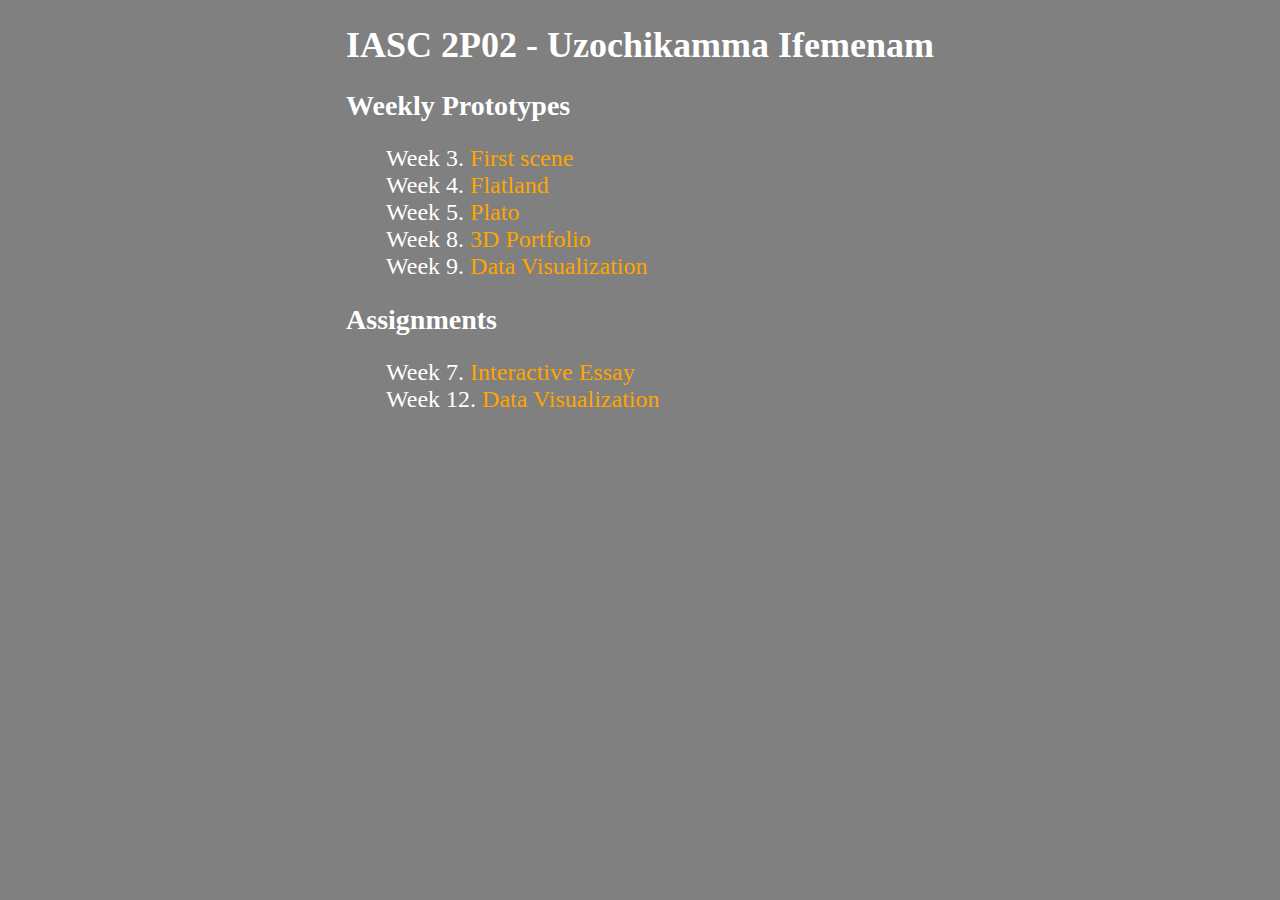
<file: index.html>
<!DOCTYPE html>
<head>
    <title>IASC 2P02 - Uzochikamma Ifemenam</title>

    <!-- css -->
    <link rel="stylesheet" href="style.css">
</head>
<body>
    <h1>IASC 2P02 - Uzochikamma Ifemenam</h1>
    <h2> Weekly Prototypes</h2>

    <ul>
        <li>Week 3. <a href="week 3/index.html">First scene</a></li>
        <li>Week 4. <a href="week 4/index.html">Flatland</a></li>
        <li>Week 5. <a href="week 5/index.html">Plato</a></li>
        <li>Week 8. <a href="week 8/index.html">3D Portfolio</a></li>
        <li>Week 9. <a href="week 9/index.html">Data Visualization</a></li>
    </ul>

   <h2>Assignments</h2>
    <ol>
        <li>Week 7. <a href="assignment 1/index.html">Interactive Essay</a></li>
        <li>Week 12. <a href="assignment 2/index.html">Data Visualization</a></li>
    </ol>
</body>
</file>
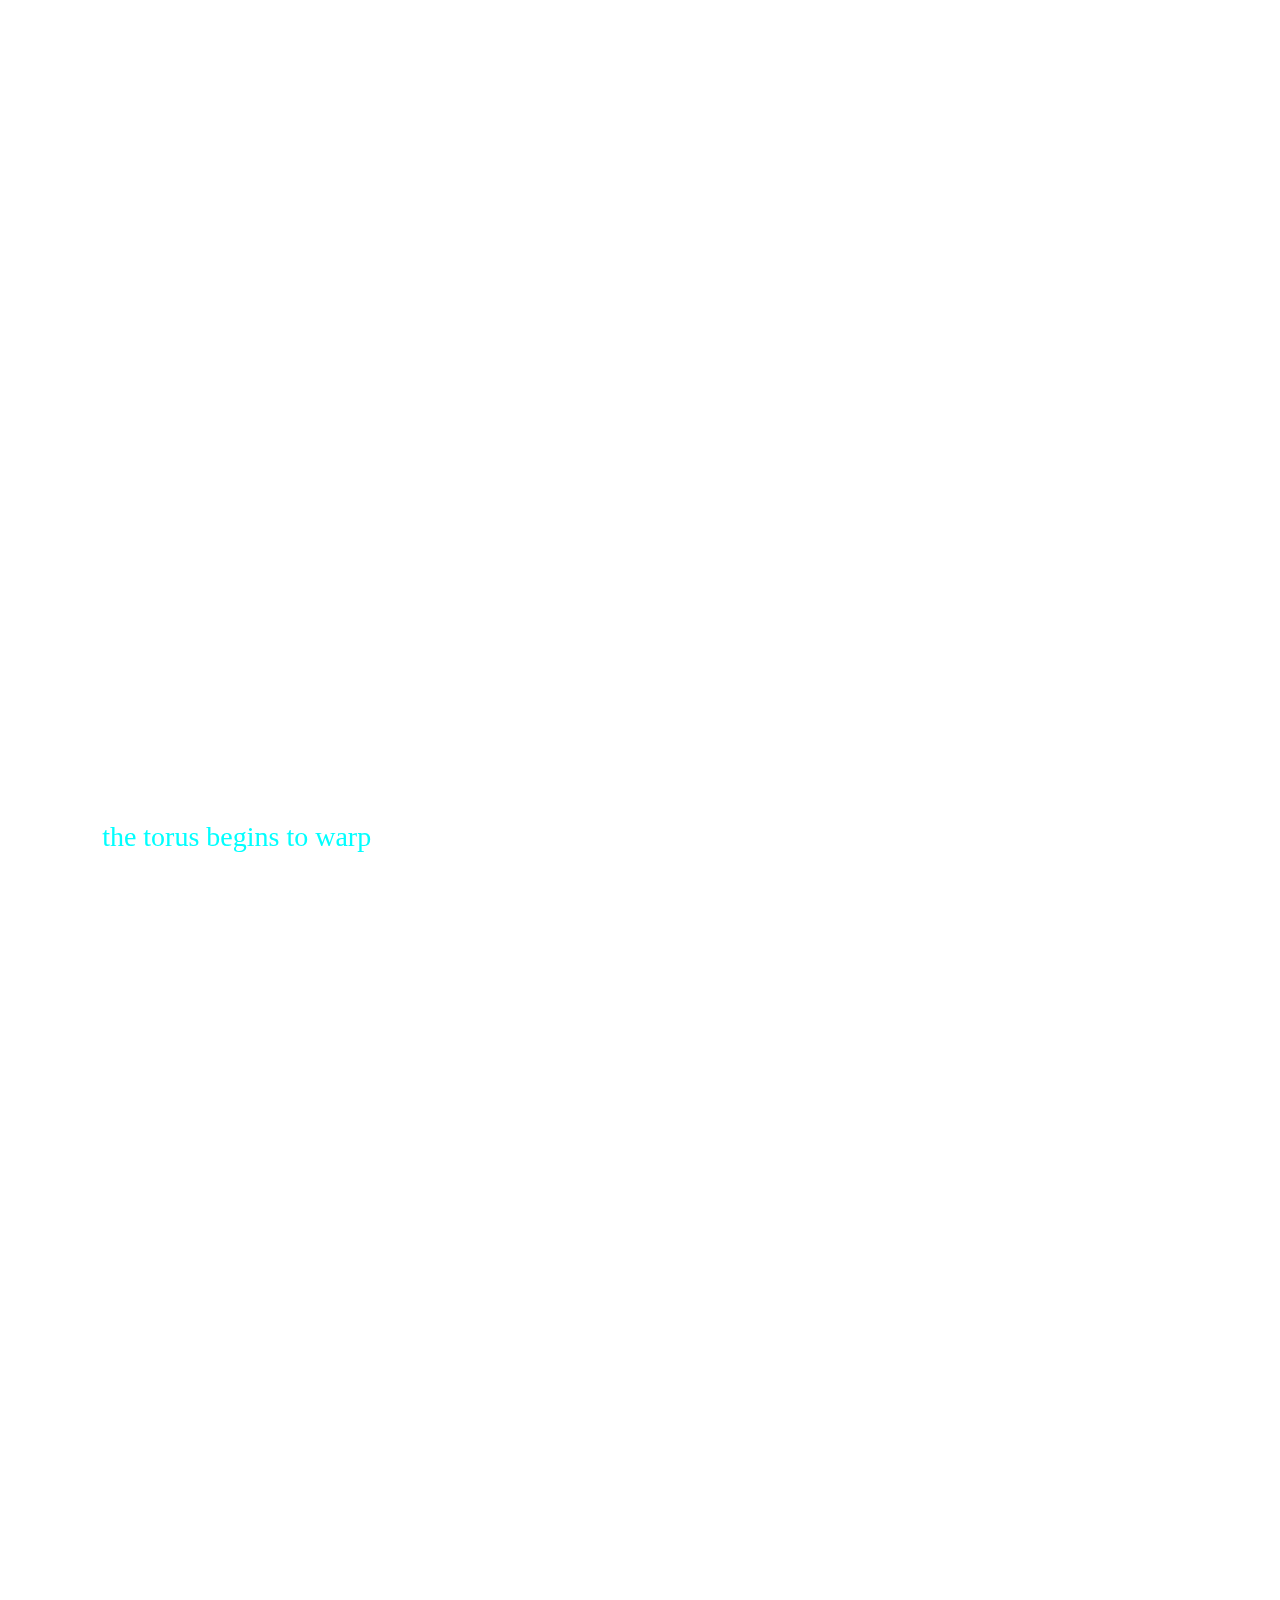
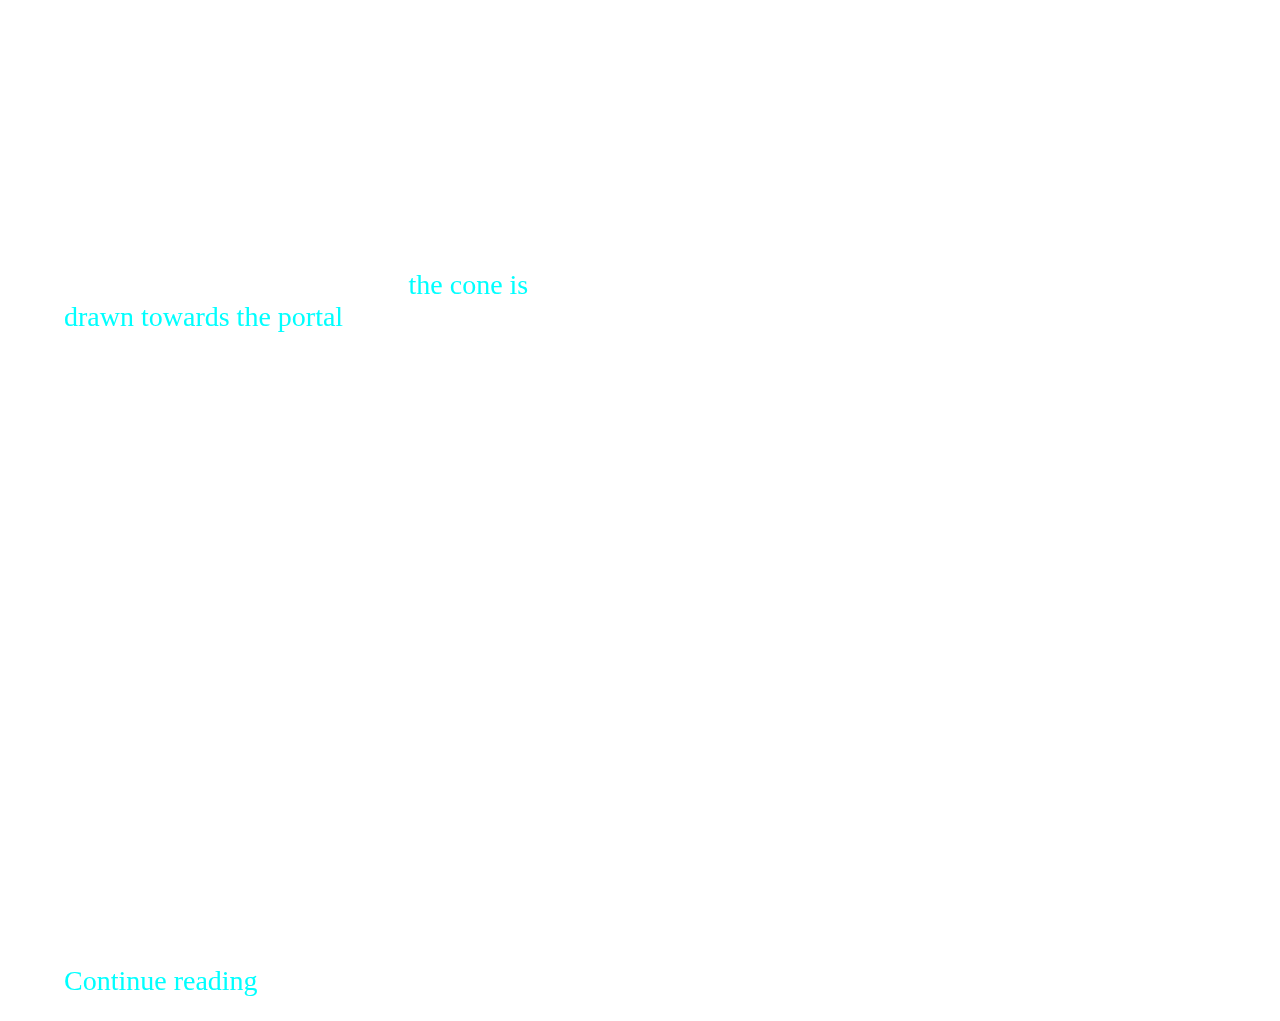
<file: assignment 1/index.html>
<!DOCTYPE html>
<head>
    <title>Assignment 1</title>

    <!-- css -->
    <link rel="stylesheet" href="style.css">

    <!-- three.js importmap -->
    <script type="importmap">
        {
            "imports": {
                "three": "https://ga.jspm.io/npm:three@0.158.0/build/three.module.js",
                "OrbitControls": "https://ga.jspm.io/npm:three@0.158.0/examples/jsm/controls/OrbitControls.js",
                "lil-gui": "https://ga.jspm.io/npm:lil-gui@0.19.1/dist/lil-gui.esm.js"
            }
        }
    </script>

    <!-- three.js scene -->
    <script src="script.js" type="module"></script>
</head>
<body>
    <h1>Interactive Essay</h1>
    <h2>Uzochikamma Ifemenam</h2>
    <h2>Dimensions Unveiled: Portals, and Perceptions</h2>

    <!-- part one -->
    <section id="part-one">
        <h2>1. Flatness</h2>

        <p>The world outside appears in three dimensions, a striking contrast to what we see in the cave's two-dimensional perspective. From this vantage point, the sun's brilliance brings the picture to life with depth and richness. We see the shadows on the cave wall; a cone and a tour standing proudly against the cave's wall yet we merely see a donut and triangle against the great cave walls. The way light and shadow interact becomes more meaningful as one watches the complex dance of forms and shapes.</p> 
        <p>As <span class="clickable" id="first-change">the torus begins to warp</span> and the observers are transfixed by the spectacle unfolding before them. It is as if they are witnessing the unraveling of a cosmic mystery, a glimpse into the underlying fabric of reality itself. The cone, too, is drawn inexorably towards the swirling vortex, caught in the gravitational pull of the mysterious portal. In this moment, the boundary between the known and the unknown blurs, leaving the observers to ponder the nature of existence and the mysteries that lie beyond.</p>
        
        <p>Nick Sousanis's concept of Flatness takes on new meaning in the context of the cave dwellers' limited perspective. Their worldview is confined to the two-dimensional plane of the cave wall, where objects and light sources interact to create patterns of light and shadow. Their understanding of the world is shaped by what they can directly observe, unaware of the larger context outside the cave. It is a reminder of the importance of perspective, of the need to see beyond the surface-level interactions to grasp the true complexity of the world.</p>
        <p>In juxtaposing these two perspectives—inside and outside the cave—we uncover a deeper truth about the nature of reality. It is a truth that transcends individual perception, revealing the interconnectedness of all things. As the torus warps and <span class="clickable" id="second-change">the cone is drawn towards the portal</span>, we are reminded of the constant flux and change that shapes our world. It is a reminder that, despite our differences in perception, we are all part of the same intricate tapestry of existence, bound together by the threads of time, space, and the human experience.</p>

        <p>In this moment of reflection, the observers outside the cave are filled with a sense of wonder and awe. They realize that while they may perceive the world differently from those inside the cave, they are all part of the same intricate tapestry of existence. It is a humbling realization, a reminder of the beauty and complexity of the universe and our place within it. And as they continue to gaze upon the scene before them, they are filled with a renewed sense of appreciation for the interconnectedness of all things.</p>
        <p><span class="clickable" id="continue-reading">Continue reading</span></p>
    </section>

    <!-- part two -->
    <section id="part-two" class="hidden">
        <h2>2. Seeing Double</h2>

        <p>Taking the observers' new viewpoint outside the cave gives us a glimpse into how they see the outside world. As seen from their vantage point, the panorama appears before them in all its three-dimensional glory, glowing dreamily from the rising light source. They see the captivating dance of light and shadow on the cave wall, which piques their interest and captivates their senses.</p> 

        <p> As <span class="clickable" id="third-change">time seems to stand still within the cave,</span> the risen light source becomes a symbol of the passage of time and the cyclical nature of existence. Its gentle radiance illuminates the scene, casting a warm glow upon the surrounding landscape and hinting at the eternal rhythm that governs all things. The observers outside are reminded of the fleeting nature of time, of the constant flux and change that shapes their world.</p>

        <p>Yet, amidst this ever-changing landscape, there is a sense of harmony and balance—a recognition that everything is interconnected, bound together by invisible threads of cause and effect. The movement of the objects, the shifting of the shadows, <span class="clickable" id="fourth-change">the rising and setting of the sun</span> are all part of a larger, interdependent process—a cosmic dance that unfolds before their eyes.</p>

        <p><span class="clickable" id="restart">Restart</span></p>
    </section>

    <canvas class="webgl"></canvas>
</body>
</file>
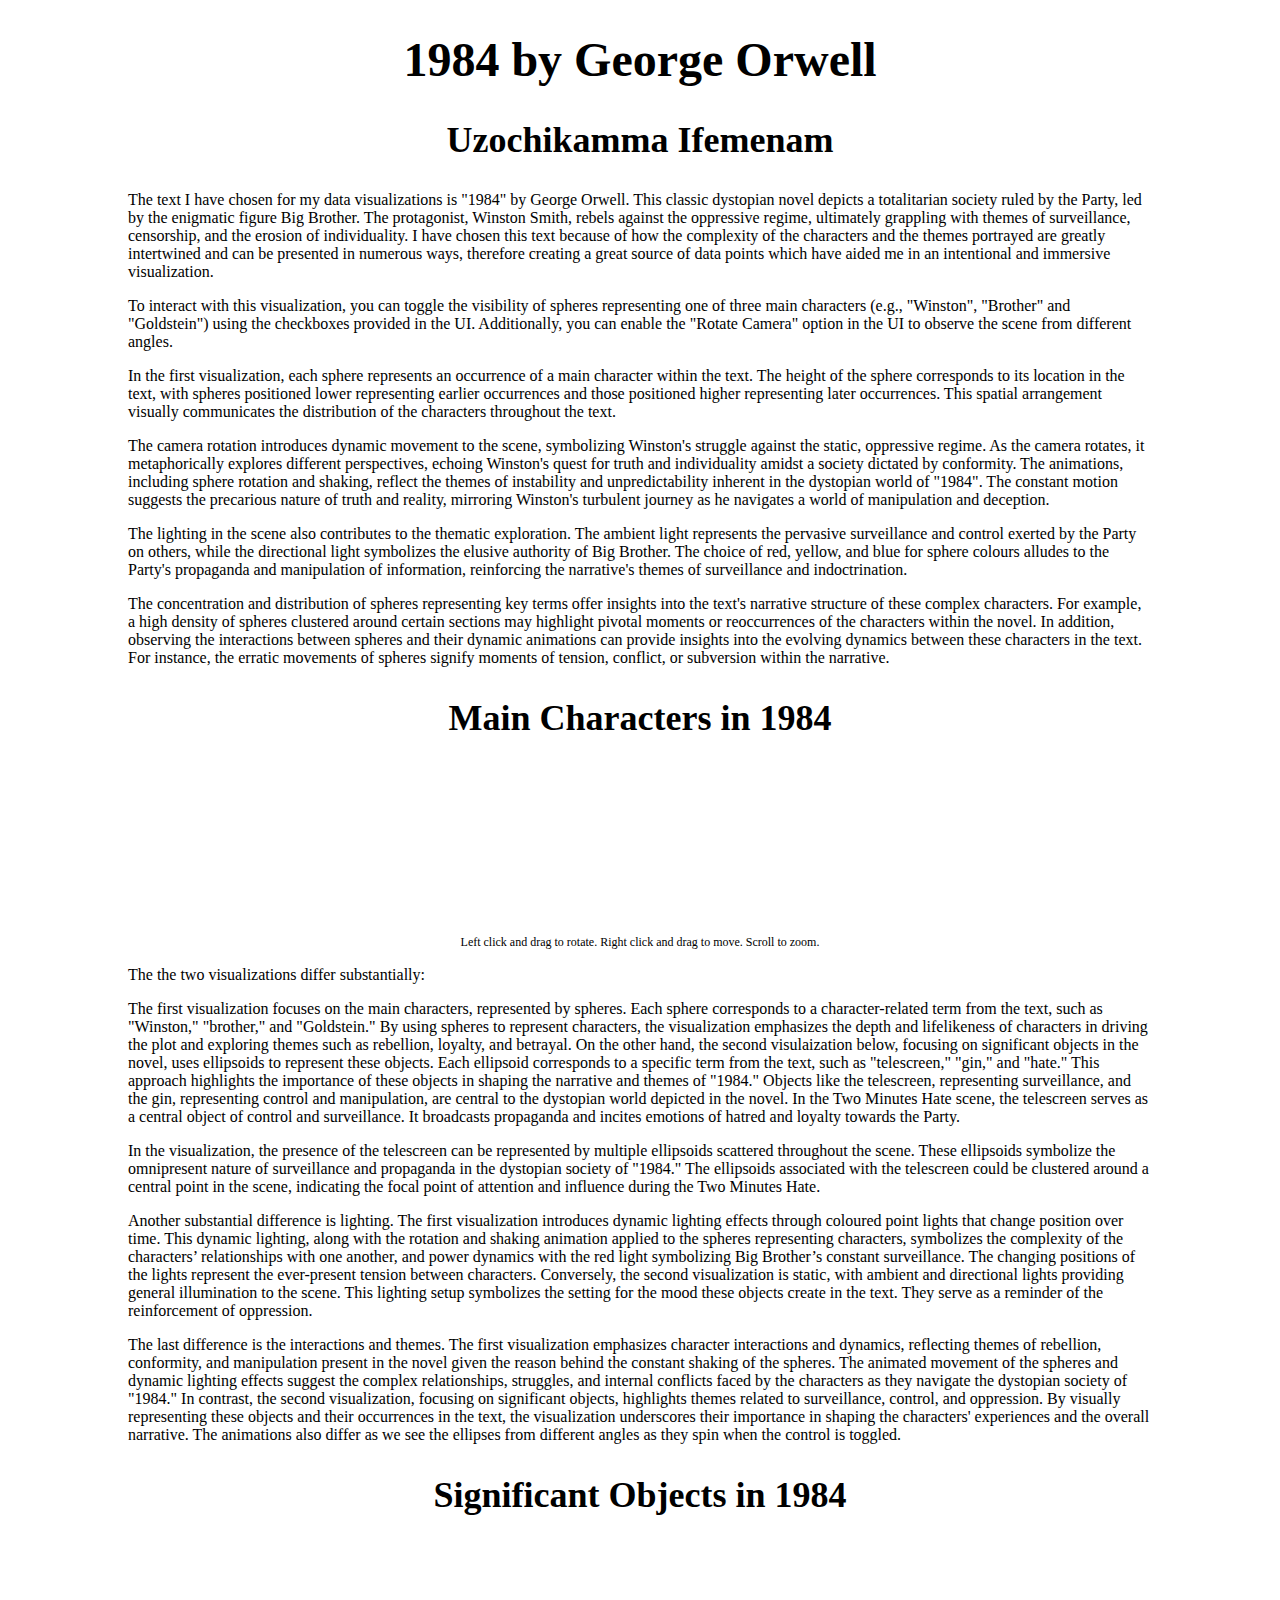
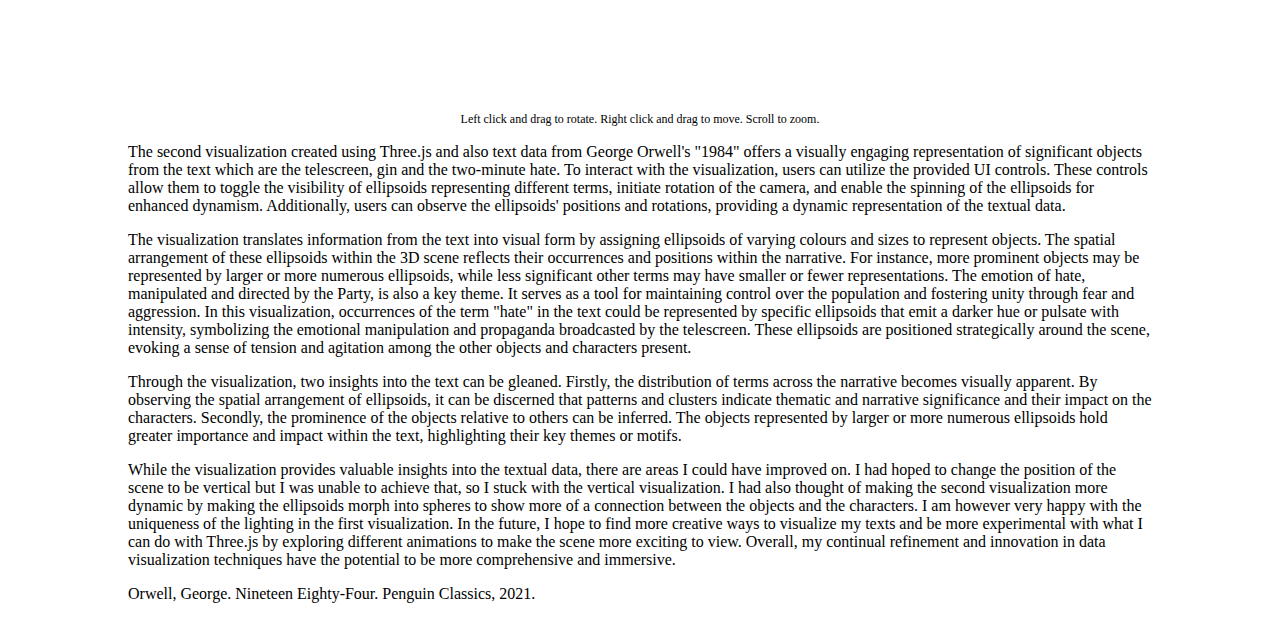
<file: assignment 2/index.html>
<!DOCTYPE html>
<head>
    <title>Data Visualization Assignment</title>

    <!-- css -->
    <link rel="stylesheet" href="style.css">

    <!-- three.js importmap -->
    <script type="importmap">
        {
            "imports": {
                "three": "https://ga.jspm.io/npm:three@0.158.0/build/three.module.js",
                "OrbitControls": "https://ga.jspm.io/npm:three@0.158.0/examples/jsm/controls/OrbitControls.js",
                "lil-gui": "https://ga.jspm.io/npm:lil-gui@0.19.1/dist/lil-gui.esm.js"
            }
        }
    </script>

    <!-- dataviz 1 -->
    <script src="script.js" type="module"></script>

    <!-- dataviz 2 -->
    <script src="script2.js" type="module"></script>
</head>
<body>
    <h1>1984 by George Orwell</h1>
    <h2>Uzochikamma Ifemenam</h2>

    <p>The text I have chosen for my data visualizations is "1984" by George Orwell. This classic dystopian novel depicts a totalitarian society ruled by the Party, led by the enigmatic figure Big Brother. The protagonist, Winston Smith, rebels against the oppressive regime, ultimately grappling with themes of surveillance, censorship, and the erosion of individuality. I have chosen this text because of how the complexity of the characters and the themes portrayed are greatly intertwined and can be presented in numerous ways, therefore creating a great source of data points which have aided me in an intentional and immersive visualization.</p>
    
    <p>To interact with this visualization, you can toggle the visibility of spheres representing one of three main characters (e.g., "Winston", "Brother" and "Goldstein") using the checkboxes provided in the UI. Additionally, you can enable the "Rotate Camera" option in the UI to observe the scene from different angles.</p>

    <p>In the first visualization, each sphere represents an occurrence of a main character within the text. The height of the sphere corresponds to its location in the text, with spheres positioned lower representing earlier occurrences and those positioned higher representing later occurrences. This spatial arrangement visually communicates the distribution of the characters throughout the text.</p>

    <p>The camera rotation introduces dynamic movement to the scene, symbolizing Winston's struggle against the static, oppressive regime. As the camera rotates, it metaphorically explores different perspectives, echoing Winston's quest for truth and individuality amidst a society dictated by conformity. The animations, including sphere rotation and shaking, reflect the themes of instability and unpredictability inherent in the dystopian world of "1984". The constant motion suggests the precarious nature of truth and reality, mirroring Winston's turbulent journey as he navigates a world of manipulation and deception.</p>

    <p>The lighting in the scene also contributes to the thematic exploration. The ambient light represents the pervasive surveillance and control exerted by the Party on others, while the directional light symbolizes the elusive authority of Big Brother. The choice of red, yellow, and blue for sphere colours alludes to the Party's propaganda and manipulation of information, reinforcing the narrative's themes of surveillance and indoctrination.</p>

    <p>The concentration and distribution of spheres representing key terms offer insights into the text's narrative structure of these complex characters. For example, a high density of spheres clustered around certain sections may highlight pivotal moments or reoccurrences of the characters within the novel. In addition, observing the interactions between spheres and their dynamic animations can provide insights into the evolving dynamics between these characters in the text. For instance, the erratic movements of spheres signify moments of tension, conflict, or subversion within the narrative.</p>
    
    <!-- dataviz 1 -->
    <div class="canvas-container">
        <h2>Main Characters in 1984</h2>
        <!--
        <ul>
            <li id="winston">Winston</li>
            <li id="brother">Brother</li>
            <li id="telescreen">telescreen</li>
        </ul>
    -->
        <canvas class="webgl"></canvas>
        <div id="parent1"></div>
        <p>Left click and drag to rotate. Right click and drag to move. Scroll to zoom.</p>
    </div>

    <p>The the two visualizations differ substantially:</p>

    <p>The first visualization focuses on the main characters, represented by spheres. Each sphere corresponds to a character-related term from the text, such as "Winston," "brother," and "Goldstein." By using spheres to represent characters, the visualization emphasizes the depth and lifelikeness of characters in driving the plot and exploring themes such as rebellion, loyalty, and betrayal. On the other hand, the second visulaization below, focusing on significant objects in the novel, uses ellipsoids to represent these objects. Each ellipsoid corresponds to a specific term from the text, such as "telescreen," "gin," and "hate." This approach highlights the importance of these objects in shaping the narrative and themes of "1984." Objects like the telescreen, representing surveillance, and the gin, representing control and manipulation, are central to the dystopian world depicted in the novel.  In the Two Minutes Hate scene, the telescreen serves as a central object of control and surveillance. It broadcasts propaganda and incites emotions of hatred and loyalty towards the Party.</p> 
    
    <p>In the visualization, the presence of the telescreen can be represented by multiple ellipsoids scattered throughout the scene. These ellipsoids symbolize the omnipresent nature of surveillance and propaganda in the dystopian society of "1984." The ellipsoids associated with the telescreen could be clustered around a central point in the scene, indicating the focal point of attention and influence during the Two Minutes Hate. </p>

    <p>Another substantial difference is lighting. The first visualization introduces dynamic lighting effects through coloured point lights that change position over time. This dynamic lighting, along with the rotation and shaking animation applied to the spheres representing characters, symbolizes the complexity of the characters’ relationships with one another, and power dynamics with the red light symbolizing Big Brother’s constant surveillance. The changing positions of the lights represent the ever-present tension between characters. Conversely, the second visualization is static, with ambient and directional lights providing general illumination to the scene. This lighting setup symbolizes the setting for the mood these objects create in the text. They serve as a reminder of the reinforcement of oppression.</p>

    <p>The last difference is the interactions and themes. The first visualization emphasizes character interactions and dynamics, reflecting themes of rebellion, conformity, and manipulation present in the novel given the reason behind the constant shaking of the spheres. The animated movement of the spheres and dynamic lighting effects suggest the complex relationships, struggles, and internal conflicts faced by the characters as they navigate the dystopian society of "1984." In contrast, the second visualization, focusing on significant objects, highlights themes related to surveillance, control, and oppression. By visually representing these objects and their occurrences in the text, the visualization underscores their importance in shaping the characters' experiences and the overall narrative. The animations also differ as we see the ellipses from different angles as they spin when the control is toggled. </p>



    <!-- dataviz 2 -->
    <div class="canvas-container">
        <h2>Significant Objects in 1984</h2>
        <canvas class="webgl2"></canvas>
        <div id="parent2"></div>
        <p>Left click and drag to rotate. Right click and drag to move. Scroll to zoom.</p>
    </div>

    <p>The second visualization created using Three.js and also text data from George Orwell's "1984" offers a visually engaging representation of significant objects from the text which are the telescreen, gin and the two-minute hate. To interact with the visualization, users can utilize the provided UI controls. These controls allow them to toggle the visibility of ellipsoids representing different terms, initiate rotation of the camera, and enable the spinning of the ellipsoids for enhanced dynamism. Additionally, users can observe the ellipsoids' positions and rotations, providing a dynamic representation of the textual data.</p>

    <p>The visualization translates information from the text into visual form by assigning ellipsoids of varying colours and sizes to represent objects. The spatial arrangement of these ellipsoids within the 3D scene reflects their occurrences and positions within the narrative. For instance, more prominent objects may be represented by larger or more numerous ellipsoids, while less significant other terms may have smaller or fewer representations. The emotion of hate, manipulated and directed by the Party, is also a key theme. It serves as a tool for maintaining control over the population and fostering unity through fear and aggression. In this visualization, occurrences of the term "hate" in the text could be represented by specific ellipsoids that emit a darker hue or pulsate with intensity, symbolizing the emotional manipulation and propaganda broadcasted by the telescreen. These ellipsoids are positioned strategically around the scene, evoking a sense of tension and agitation among the other objects and characters present. </p>

    <p>Through the visualization, two insights into the text can be gleaned. Firstly, the distribution of terms across the narrative becomes visually apparent. By observing the spatial arrangement of ellipsoids, it can be discerned that patterns and clusters indicate thematic and narrative significance and their impact on the characters. Secondly, the prominence of the objects relative to others can be inferred. The objects represented by larger or more numerous ellipsoids hold greater importance and impact within the text, highlighting their key themes or motifs.</p>

    <p>While the visualization provides valuable insights into the textual data, there are areas I could have improved on. I had hoped to change the position of the scene to be vertical but I was unable to achieve that, so I stuck with the vertical visualization. I had also thought of making the second visualization more dynamic by making the ellipsoids morph into spheres to show more of a connection between the objects and the characters. I am however very happy with the uniqueness of the lighting in the first visualization. In the future, I hope to find more creative ways to visualize my texts and be more experimental with what I can do with Three.js by exploring different animations to make the scene more exciting to view. Overall, my continual refinement and innovation in data visualization techniques have the potential to be more comprehensive and immersive. </p>
    
    
    <p>Orwell, George. Nineteen Eighty-Four. Penguin Classics, 2021.</p>
</body>
</file>
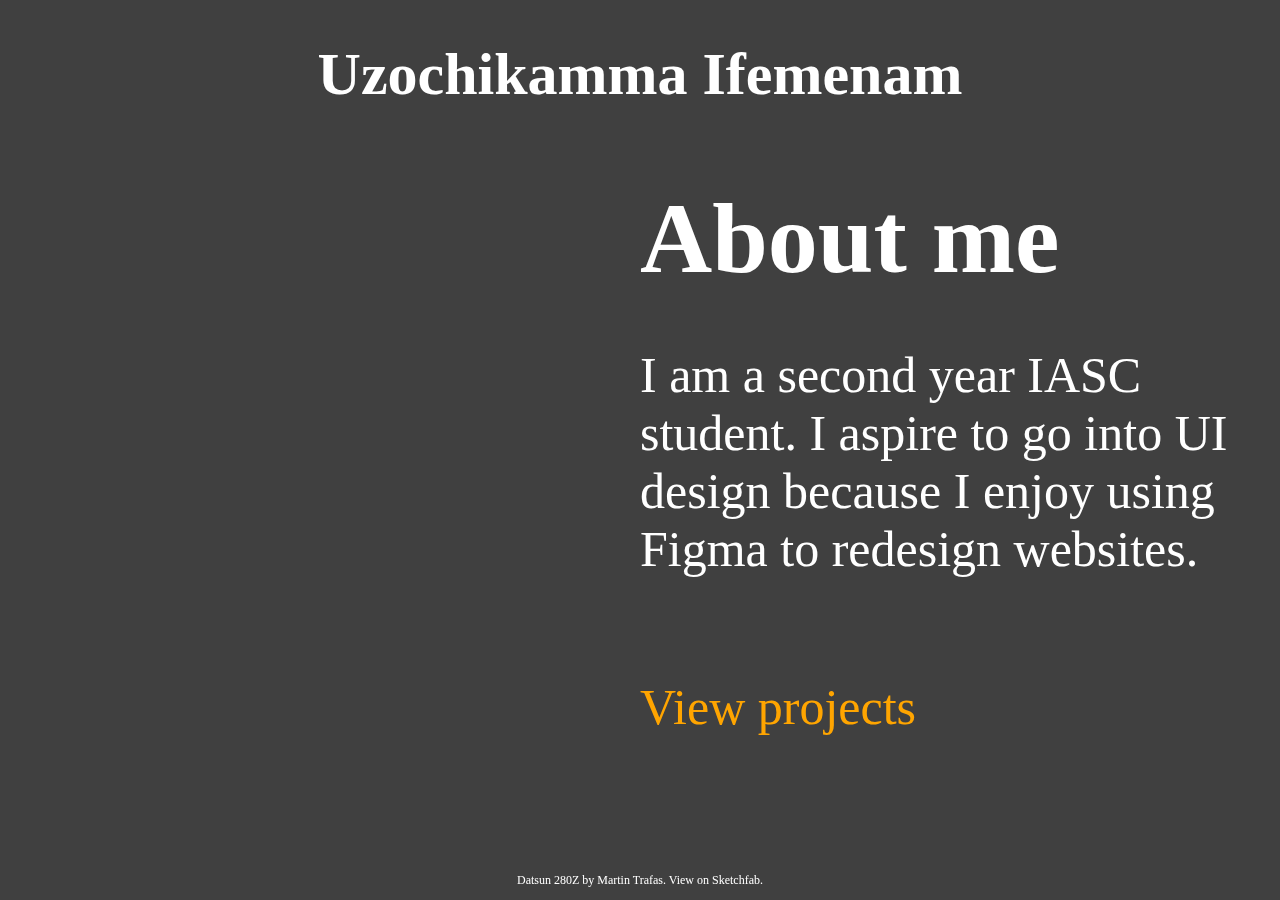
<file: week 8/index.html>
<!DOCTYPE html>
<head>
    <title>3D Portfolio</title>

    <!-- css -->
    <link rel="stylesheet" href="style.css">

    <!-- three.js importmap -->
    <script type="importmap">
        {
            "imports": {
                "three": "https://ga.jspm.io/npm:three@0.158.0/build/three.module.js",
                "OrbitControls": "https://ga.jspm.io/npm:three@0.158.0/examples/jsm/controls/OrbitControls.js",
                "lil-gui": "https://ga.jspm.io/npm:lil-gui@0.19.1/dist/lil-gui.esm.js",
                "GLTFLoader": "https://ga.jspm.io/npm:three@0.158.0/examples/jsm/loaders/GLTFLoader.js"
            }
        }
    </script>

    <!-- three.js -->
    <script src="script.js" type="module"></script>
</head>
<body>
    <!-- canvas -->
    <canvas class="webgl"></canvas>

    <!-- splash -->
    <section class="splash">
        <h1>Uzochikamma Ifemenam</h1>


    </section>

    <!-- content -->
    <section class="content" id="first">
       
        <h1>About me</h1>
        <p>I am a second year IASC student. I aspire to go into UI design because I enjoy using Figma to redesign websites. </p>
        <p><span class="clickable" id="click1">View projects</span></p>
    </section>

    <section class="content hidden" id="second">
       
        <h1>Interactive Essay</h1>
        <p>The concept of time is malleable. It is important to always see things from a different perspective as the world is three dimensional.</p>
        <p><span class="clickable" id="click2">Next project</span></p>
    </section>

    <section class="content hidden" id="third">
        <h1>Data Visualization</h1>
        <p>The data visalization will be based on "The Great Switcheroo by Road Dahl.</p>
        <p><span class="clickable" id="click3">Back to Home</span></p>
    </section>

    <section class="footer">
        <p>Datsun 280Z by Martin Trafas. <a href="https://sketchfab.com/3d-models/free-datsun-280z-0789ab2ece9442de94b3c41595e0ecbd" target="_blank">View on Sketchfab</a>.</p>
    </section>
</body>
</file>
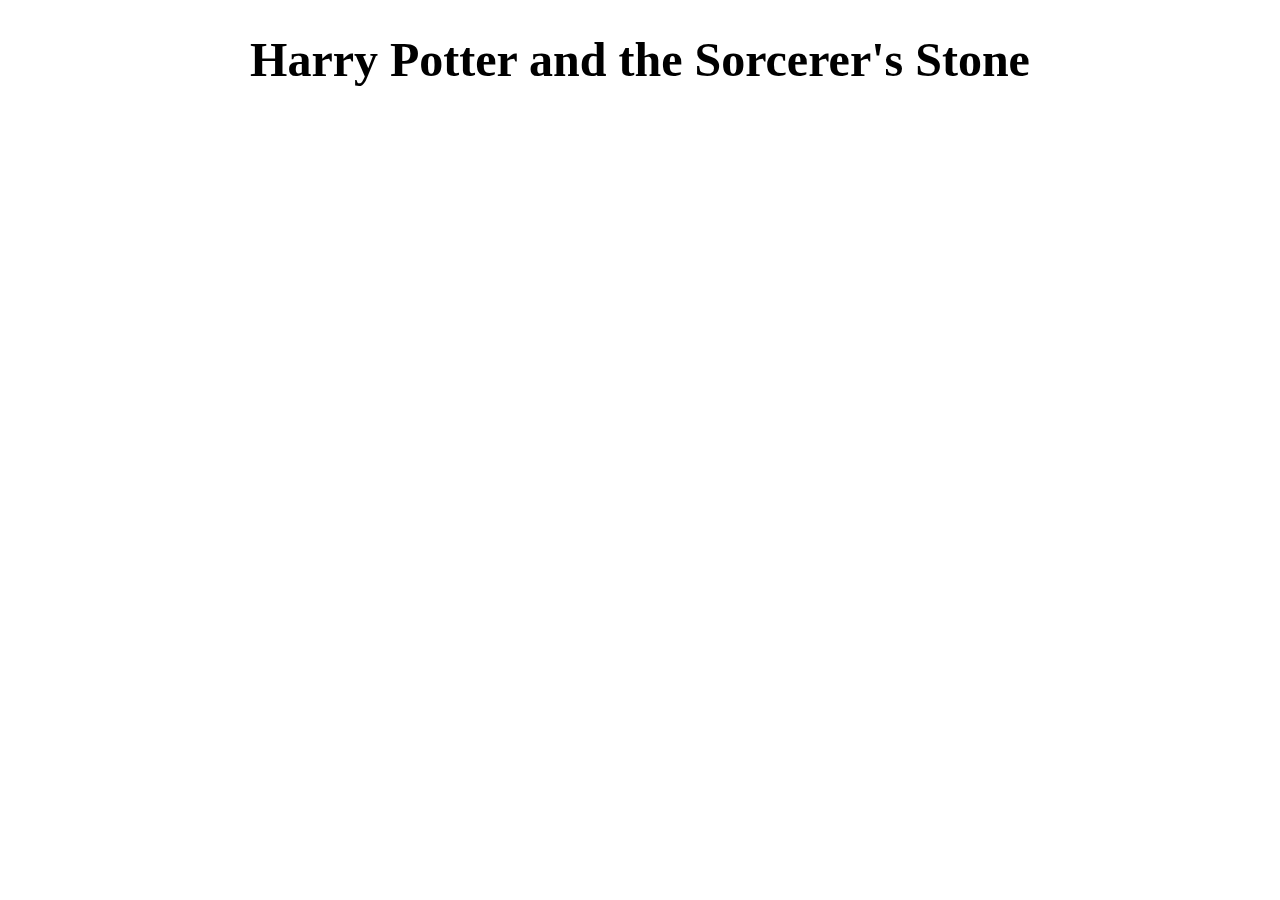
<file: week 9/index.html>
<!DOCTYPE html>
<head>
    <title>Data Visualization</title>

    <!-- css -->
    <link rel="stylesheet" href="style.css">

    <!-- three.js importmap -->
    <script type="importmap">
        {
            "imports": {
                "three": "https://ga.jspm.io/npm:three@0.158.0/build/three.module.js",
                "OrbitControls": "https://ga.jspm.io/npm:three@0.158.0/examples/jsm/controls/OrbitControls.js",
                "lil-gui": "https://ga.jspm.io/npm:lil-gui@0.19.1/dist/lil-gui.esm.js"
            }
        }
    </script>

    <!-- three.js -->
    <script src="script.js" type="module"></script>
</head>
<body>
    <h1>Harry Potter and the Sorcerer's Stone</h1>

    <!-- canvas -->
    <canvas class="webgl"></canvas>
</body>
</file>
<file: style.css>
body {
    background-color: gray;
    color: white;
    margin: 0 auto;
    width: fit-content;
    text-align: left;
}

h1 {
    font-size: 36px;
}

h2 {
    font-size: 28px;
}

li {
    font-size: 24px;
    list-style-type: none;
}

a {
    color: orange;
    text-decoration: none;
}

a:hover {
    color: aqua;
    text-decoration: underline;
}
</file>
<file: assignment 1/style.css>
body {
    width: 40%;
    color: white;
    margin-left: 5%;
    text-shadow: 0.5px 0.5px 1px #ffffff;
}

h1 {
    color: white;
    font-size: 48px;
    text-align: center;
}

h2 {
    font-size: 36px;
    text-align: center;
}

p {
    font-size: 28px;
    margin-bottom: 24px;
}

.clickable {
    color: aqua;
    cursor: grab;
}

.clickable:hover {
    color: orange;
}

.hidden {
    display: none;
}

.webgl {
    position: fixed;
    top: 0;
    left: 0;
    outline: none;
    z-index: -1;
}
</file>
<file: assignment 2/style.css>
/* Body */
body {
    margin: 0 auto;
    width: 80%;
    font-family: 'Times New Roman', Times, serif, Helvetica, sans-serif;
}

p {
    font-size: 16px;
}

/* Headers */
h1, h2 {
    text-align: center;
}

h1 {
    font-size: 48px;
}

h2 {
    font-size: 36px;
}

/* Canvas */
.canvas-container {
    margin: 0 auto;
    text-align: center;
}

.canvas-container p {
    font-size: 12px;
}

canvas {
    border-radius: 10px 10px 0px 0px;
}

/* Legend */
ul > li {
    display: inline-block;
    font-size: 24px;
    margin-top: 0px;
    margin-right: 5%;
}

#red {
    color: #c30101;
}

#yellow {
    color: #feb204;
}

#blue {
    color: #1F669B;
}

/* UI */
.lil-gui.root {
    border-radius: 10px;
    margin-left: 25%;
    width: 50%;
}

.lil-gui .name {
    font-size: 14px;
    font-weight: bold;
    padding: 5px 5px 5px 5px;
}

#lil-gui-name-1  {
    color: #c30101;
}

#lil-gui-name-2  {
    color: #feb204;
}

#lil-gui-name-3  {
    color: #1F669B;
}

#lil-gui-name-5 {
    color: #5B568D;
}

#lil-gui-name-6 {
    color: #A11F10;
}

#lil-gui-name-7 {
    color: #000435;
}
</file>
<file: week 8/style.css>
body {
    background-color: #404040;
    margin: 0 auto;
    color: white;
}

.webgl {
    position: fixed;
    top: 0;
    left: 0;
    outline: none;
    z-index: -1;
}

.splash {
    position: absolute;
    margin: 0 auto;
    text-align: center;
    width: 100%;
}

.splash h1 {
    font-size: 60px;
}

.content {
    display: flex;
    flex-direction: column;
    justify-content: center;
    height: 100vh;
    font-size: 50px;
    padding-left: 50%;
}

.content h1 {
    margin-bottom: 0px;
}

.clickable {
    color: orange;
    cursor: grab;
}

.clickable:hover {
    color: aqua;
}

.hidden {
    display: none;
}

.footer {
    position: absolute;
    bottom: 0;
    color: white;
    font-size: 12px;
    text-align: center;
    width: 100%;
}

.footer a{
    color: white;
    text-decoration: none;
}

.footer a:hover {
    text-decoration: underline;
}
</file>
<file: week 9/style.css>
body {
    margin: 0 auto;
}

h1 {
    color: black;
    font-size: 48px;
    text-align: center;
    text-shadow: 2px 2px 4px #ffffff;
}

.webgl {
    position: fixed;
    top: 0;
    left: 0;
    outline: none;
    z-index: -1;
}

.lil-gui .name {
    font-size: 14px;
    font-weight: bold;
}

#lil-gui-name-1, #lil-gui-name-5 {
    color: red;
}

#lil-gui-name-2, #lil-gui-name-6 {
    color: green;
}

#lil-gui-name-3, #lil-gui-name-7 {
    color: blue;
}
</file>
